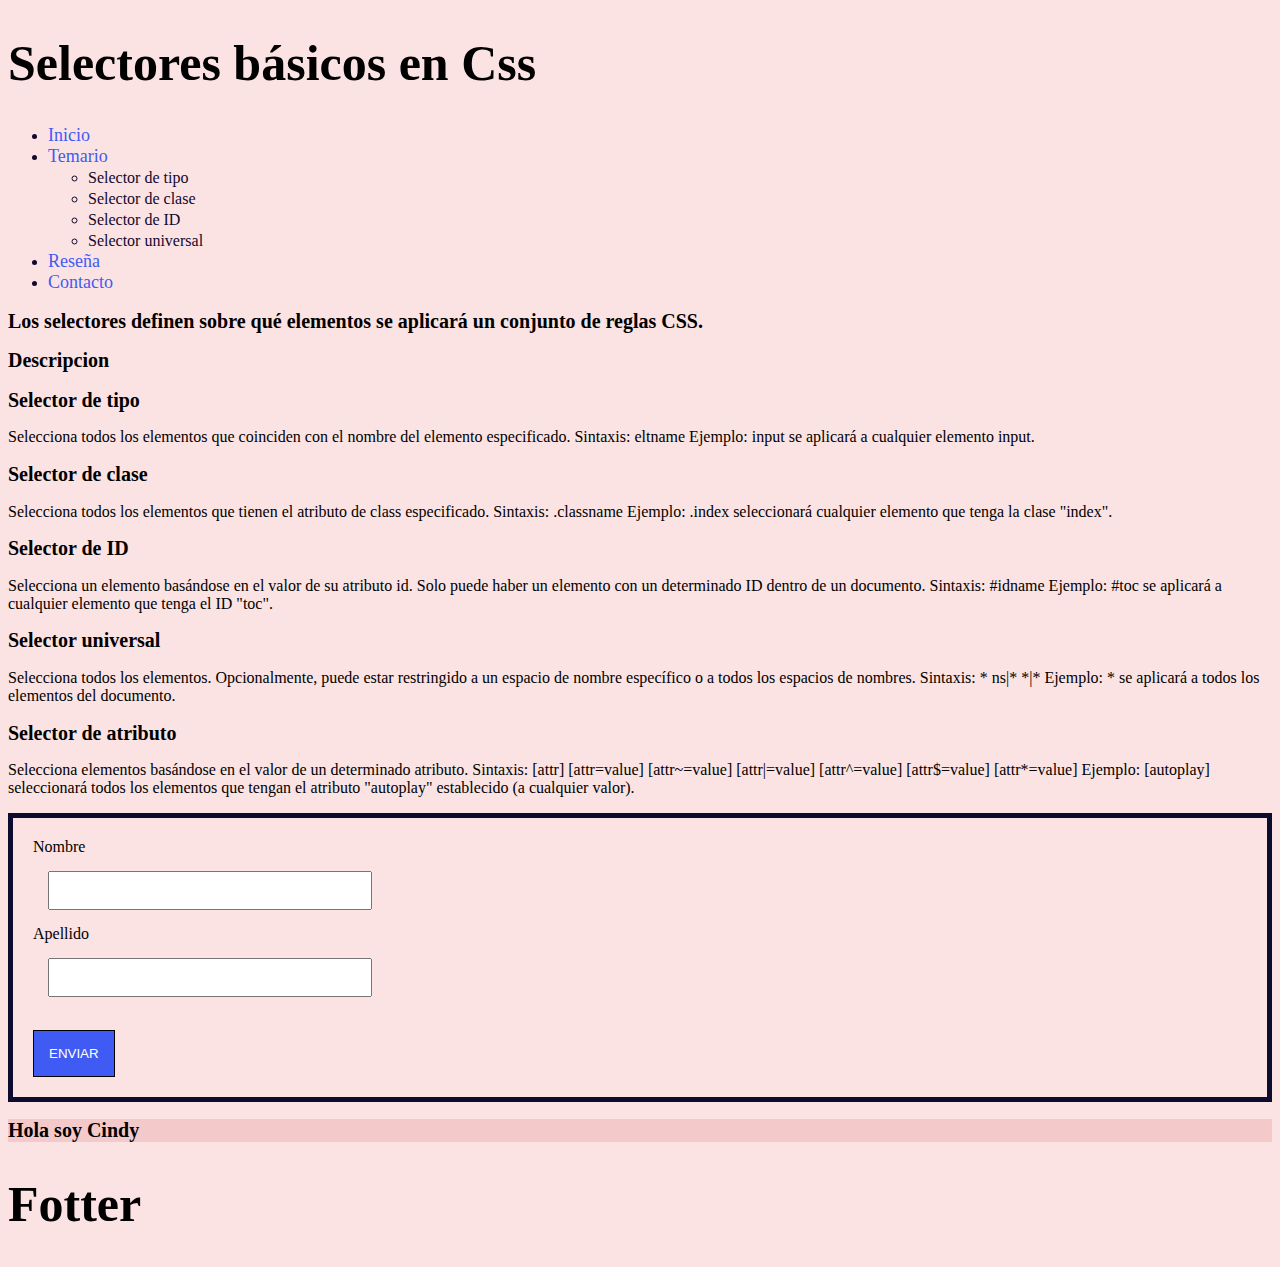
<file: 01 Selectores/index.html>
<!DOCTYPE html>
<html lang="es">
  <head>
    <meta charset="utf-8" />

    <title>Selectores en CSS</title>

    <link rel="stylesheet" type="text/css" href="style.css" />
  </head>

  <body>
    <h1>Selectores básicos en Css</h1>

    <ul id="menu">
      <li><a href="#">Inicio</a></li>
      <li>
        <a href="#">Temario</a>

        <ul>
          <li>Selector de tipo<a href="#"></a></li>
          <li>Selector de clase<a href="#"></a></li>
          <li>Selector de ID<a href="#"></a></li>
          <li>Selector universal<a href="#"></a></li>
        </ul>
      </li>
      <li><a href="#">Reseña</a></li>
      <li><a href="#">Contacto</a></li>
    </ul>

    <p>
      <h2>Los selectores definen sobre qué elementos se aplicará un conjunto de
      reglas CSS.</h2>
    </p>

    <div id="descripcion">
      <h2>Descripcion</h2>

      <p><h2>Selector de tipo</h2>
        Selecciona todos los elementos que coinciden con el nombre del elemento especificado.
        Sintaxis: eltname
        Ejemplo: input se aplicará a cualquier elemento input.
      </p>

      <p><h2>Selector de clase</h2>
       Selecciona todos los elementos que tienen el atributo de class especificado.
       Sintaxis: .classname
       Ejemplo: .index seleccionará cualquier elemento que tenga la clase "index".
      </p>
    
      <p><h2>Selector de ID</h2>
       Selecciona un elemento basándose en el valor de su atributo id. Solo puede haber un elemento con un determinado ID dentro de un documento.
       Sintaxis: #idname
       Ejemplo: #toc se aplicará a cualquier elemento que tenga el ID "toc".
      </p>

      <p><h2> Selector universal</h2>
       Selecciona todos los elementos. Opcionalmente, puede estar restringido a un espacio de nombre específico o a todos los espacios de nombres.
       Sintaxis: * ns|* *|*
       Ejemplo: * se aplicará a todos los elementos del documento.
      </p>

      <p><h2>Selector de atributo</h2>
        Selecciona elementos basándose en el valor de un determinado atributo.
        Sintaxis: [attr] [attr=value] [attr~=value] [attr|=value] [attr^=value] [attr$=value] [attr*=value]
        Ejemplo: [autoplay] seleccionará todos los elementos que tengan el atributo "autoplay" establecido (a cualquier valor).
      </p>
    </div>

    <div id="usuario">
      <form>
        <label>Nombre</label>
        <input type="text" name="Nombre" />
        <label>Apellido</label>
        <input type="text" name="Apellido" /><br />
        <input type="submit" name="submit" value="Enviar" />
      </form>
    </div>

    <div id="saludo">
      <h2>Hola soy Cindy</h2>
    </div>

    <footer>
      <p><h1>Fotter</h1></p>
    </footer>
  </body>
</html>
</file>
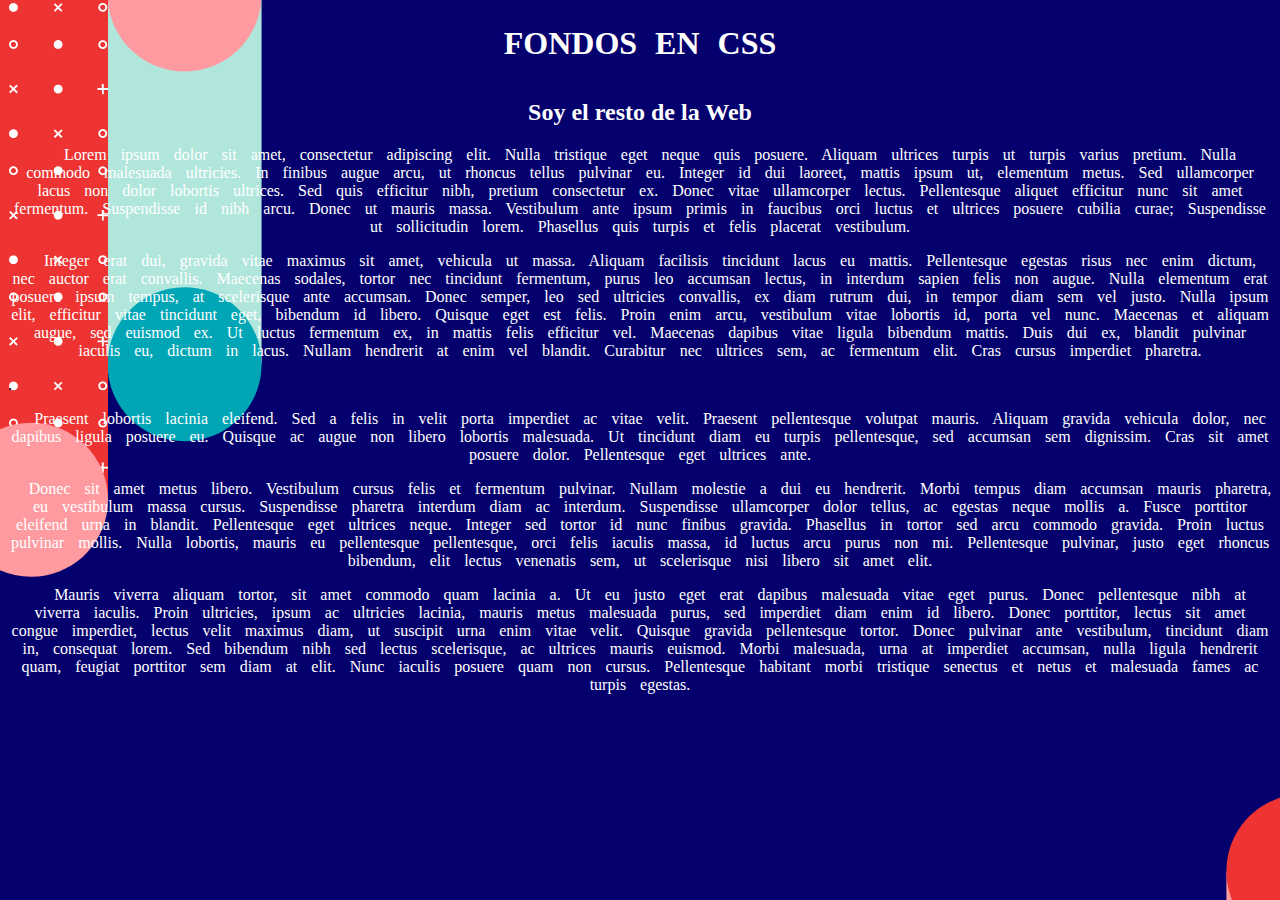
<file: 03-Fondos/index.html>
<!DOCTYPE html>
<html lang="es">
  <head>
    <meta charset="utf-8" />

    <title>Fondos en Css</title>

    <link rel="stylesheet" type="text/css" href="styles.css" />
  </head>

  <body>
    <div id="caja">
      <h1>Fondos en CSS</h1>
    </div>

    <h2>Soy el resto de la Web</h2>

    <p>
      Lorem ipsum dolor sit amet, consectetur adipiscing elit. Nulla tristique
      eget neque quis posuere. Aliquam ultrices turpis ut turpis varius pretium.
      Nulla commodo malesuada ultricies. In finibus augue arcu, ut rhoncus
      tellus pulvinar eu. Integer id dui laoreet, mattis ipsum ut, elementum
      metus. Sed ullamcorper lacus non dolor lobortis ultrices. Sed quis
      efficitur nibh, pretium consectetur ex. Donec vitae ullamcorper lectus.
      Pellentesque aliquet efficitur nunc sit amet fermentum. Suspendisse id
      nibh arcu. Donec ut mauris massa. Vestibulum ante ipsum primis in faucibus
      orci luctus et ultrices posuere cubilia curae; Suspendisse ut sollicitudin
      lorem. Phasellus quis turpis et felis placerat vestibulum.
    </p>

    <p>
      Integer erat dui, gravida vitae maximus sit amet, vehicula ut massa.
      Aliquam facilisis tincidunt lacus eu mattis. Pellentesque egestas risus
      nec enim dictum, nec auctor erat convallis. Maecenas sodales, tortor nec
      tincidunt fermentum, purus leo accumsan lectus, in interdum sapien felis
      non augue. Nulla elementum erat posuere ipsum tempus, at scelerisque ante
      accumsan. Donec semper, leo sed ultricies convallis, ex diam rutrum dui,
      in tempor diam sem vel justo. Nulla ipsum elit, efficitur vitae tincidunt
      eget, bibendum id libero. Quisque eget est felis. Proin enim arcu,
      vestibulum vitae lobortis id, porta vel nunc. Maecenas et aliquam augue,
      sed euismod ex. Ut luctus fermentum ex, in mattis felis efficitur vel.
      Maecenas dapibus vitae ligula bibendum mattis. Duis dui ex, blandit
      pulvinar iaculis eu, dictum in lacus. Nullam hendrerit at enim vel
      blandit. Curabitur nec ultrices sem, ac fermentum elit. Cras cursus
      imperdiet pharetra.
    </p>
    .

    <p>
      Praesent lobortis lacinia eleifend. Sed a felis in velit porta imperdiet
      ac vitae velit. Praesent pellentesque volutpat mauris. Aliquam gravida
      vehicula dolor, nec dapibus ligula posuere eu. Quisque ac augue non libero
      lobortis malesuada. Ut tincidunt diam eu turpis pellentesque, sed accumsan
      sem dignissim. Cras sit amet posuere dolor. Pellentesque eget ultrices
      ante.
    </p>

    <p>
      Donec sit amet metus libero. Vestibulum cursus felis et fermentum
      pulvinar. Nullam molestie a dui eu hendrerit. Morbi tempus diam accumsan
      mauris pharetra, eu vestibulum massa cursus. Suspendisse pharetra interdum
      diam ac interdum. Suspendisse ullamcorper dolor tellus, ac egestas neque
      mollis a. Fusce porttitor eleifend urna in blandit. Pellentesque eget
      ultrices neque. Integer sed tortor id nunc finibus gravida. Phasellus in
      tortor sed arcu commodo gravida. Proin luctus pulvinar mollis. Nulla
      lobortis, mauris eu pellentesque pellentesque, orci felis iaculis massa,
      id luctus arcu purus non mi. Pellentesque pulvinar, justo eget rhoncus
      bibendum, elit lectus venenatis sem, ut scelerisque nisi libero sit amet
      elit.
    </p>

    <p>
      Mauris viverra aliquam tortor, sit amet commodo quam lacinia a. Ut eu
      justo eget erat dapibus malesuada vitae eget purus. Donec pellentesque
      nibh at viverra iaculis. Proin ultricies, ipsum ac ultricies lacinia,
      mauris metus malesuada purus, sed imperdiet diam enim id libero. Donec
      porttitor, lectus sit amet congue imperdiet, lectus velit maximus diam, ut
      suscipit urna enim vitae velit. Quisque gravida pellentesque tortor. Donec
      pulvinar ante vestibulum, tincidunt diam in, consequat lorem. Sed bibendum
      nibh sed lectus scelerisque, ac ultrices mauris euismod. Morbi malesuada,
      urna at imperdiet accumsan, nulla ligula hendrerit quam, feugiat porttitor
      sem diam at elit. Nunc iaculis posuere quam non cursus. Pellentesque
      habitant morbi tristique senectus et netus et malesuada fames ac turpis
      egestas.
    </p>
  </body>
</html>
</file>
<file: 01 Selectores/style.css>
body {
  background-color: rgb(252, 227, 227);
}

#menu {
  color: rgb(18, 8, 46);
}

h1 {
  color: rgb(0, 0, 0);
  font-size: 50px;
  text-decoration: none;
}

h2 {
  color: #000;
  font-size: 20px;
}

a {
  font-size: 18px;
  color: rgb(10, 0, 1);
  text-decoration: none;
}

#usuario form {
  border: 5px solid rgb(12, 12, 46);
  margin-top: 15px;
  margin-bottom: 15px;
  padding: 20px;
}

#usuario form * {
  display: block;
}

input[type="text"] {
  margin: 15px;
  padding: 10px;
  width: 300px;
}

input[type="submit"] {
  background: rgb(64, 91, 243);
  color: white;
  padding: 15px;
  font-size: 17 px;
  text-transform: uppercase;
  border: 1px solid black;
  cursor: pointer;
}

/*=====SELECTOR HIJO===
====================*/

#menu > li > a {
  font-size: 18px;
  color: rgb(64, 91, 243);
  text-decoration: none;
}

#saludo h2 {
  background: rgb(243, 201, 201);
}
</file>
<file: 03-Fondos/styles.css>
body {
  background-image: url(img/fondo2.png);
  /*
background-image: url(img/fondo2.png);
background-repeat: repeat-y;
background-attachment: fixed;
background-position:bottom;
=====================*/
}

#caja {
  padding: 10px;
  color: rgb(255, 255, 255);
  text-align: center;
  font-family: "open sans";
  line-height: 50%;
  text-transform: uppercase;
  word-spacing: 10px;
}

h1 {
  text-align: center;
}

h2 {
  color: rgb(255, 255, 255);
  text-align: center;
}

p {
  color: rgb(255, 255, 255);
  text-align: center;
  word-spacing: 10px;
  text-indent: 20px;
  width: auto;
}
</file>
